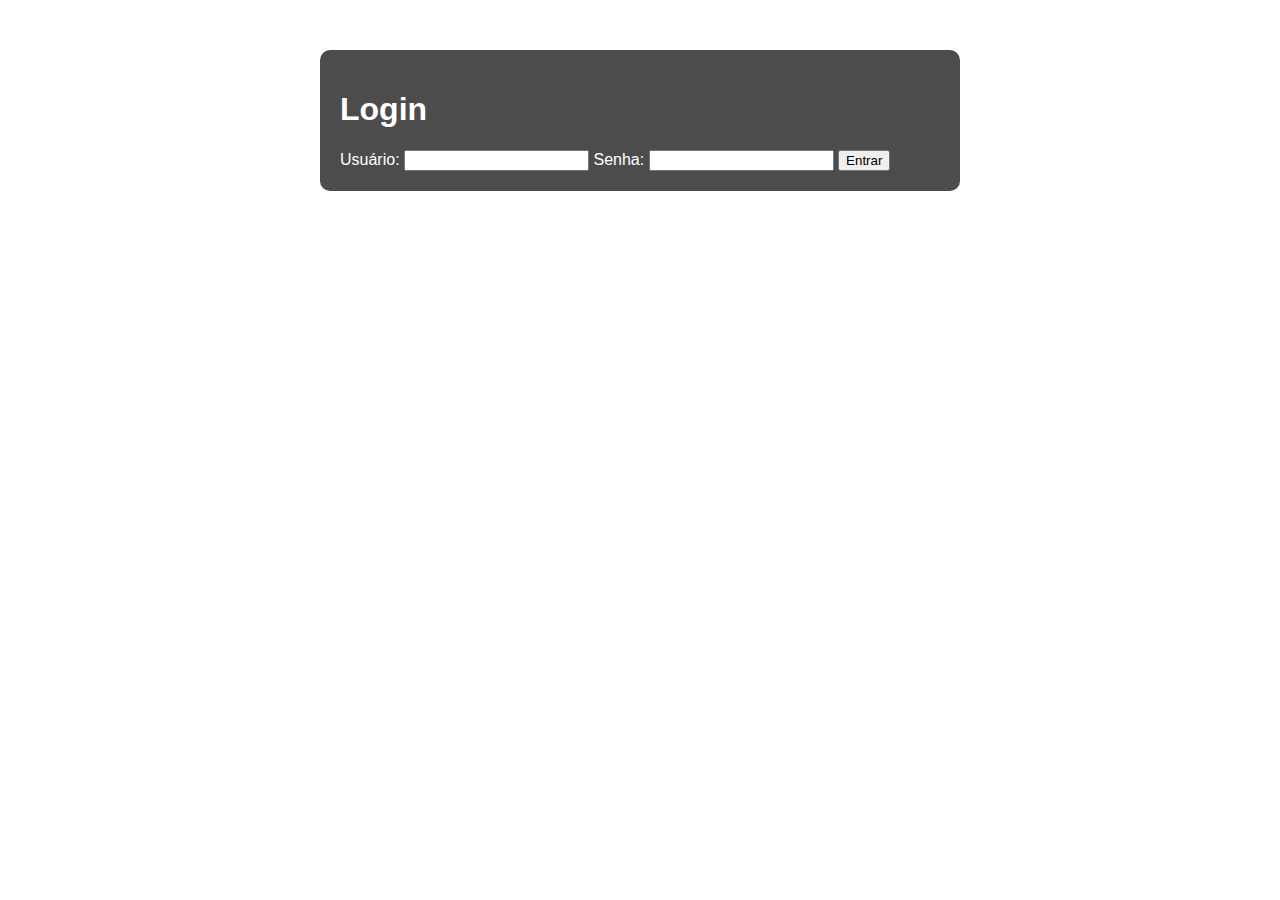
<file: index.html>
<!DOCTYPE html>
<html lang="pt-BR">
<head>
    <meta charset="UTF-8">
    <meta name="viewport" content="width=device-width, initial-scale=1.0">
    <link rel="stylesheet" href="style.css">
    <title>Login</title>
</head>
<body>
    <div class="container">
        <h1>Login</h1>
        <form action="pagina1.html" method="GET">
            <label for="username">Usuário:</label>
            <input type="text" id="username" name="username" required>
            <label for="password">Senha:</label>
            <input type="password" id="password" name="password" required>
            <button type="submit">Entrar</button>
        </form>
    </div>
</body>
</html>
</file>
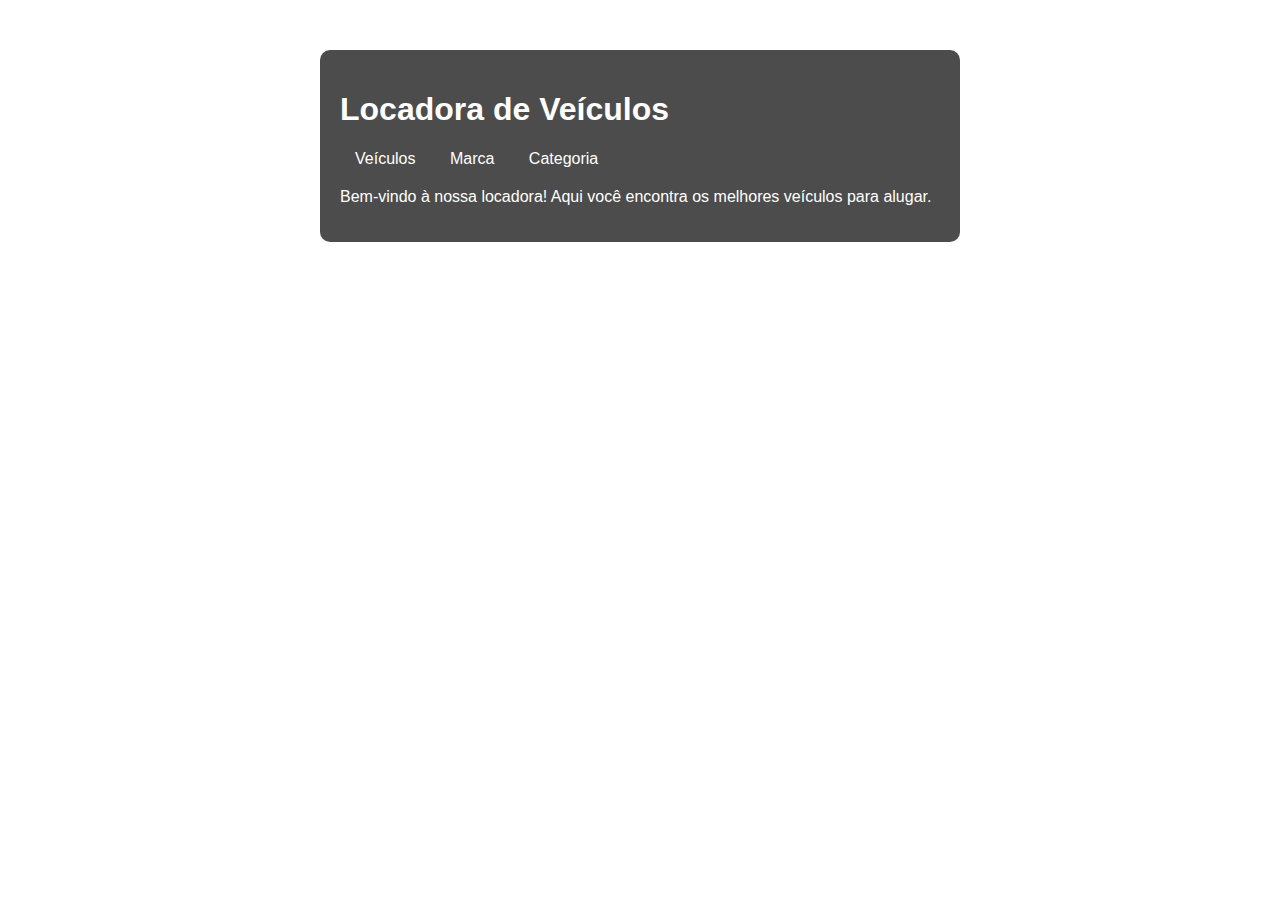
<file: pagina1.html>
<!DOCTYPE html>
<html lang="pt-BR">
<head>
    <meta charset="UTF-8">
    <meta name="viewport" content="width=device-width, initial-scale=1.0">
    <link rel="stylesheet" href="style.css">
    <title>Locadora de Veículos</title>
</head>
<body>
    <div class="container">
        <h1>Locadora de Veículos</h1>
        <nav>
            <a href="pagina2.html">Veículos</a>
            <a href="pagina4.html">Marca</a>
            <a href="pagina5.html">Categoria</a>
        </nav>
        <p>Bem-vindo à nossa locadora! Aqui você encontra os melhores veículos para alugar.</p>
    </div>
</body>
</html>
</file>
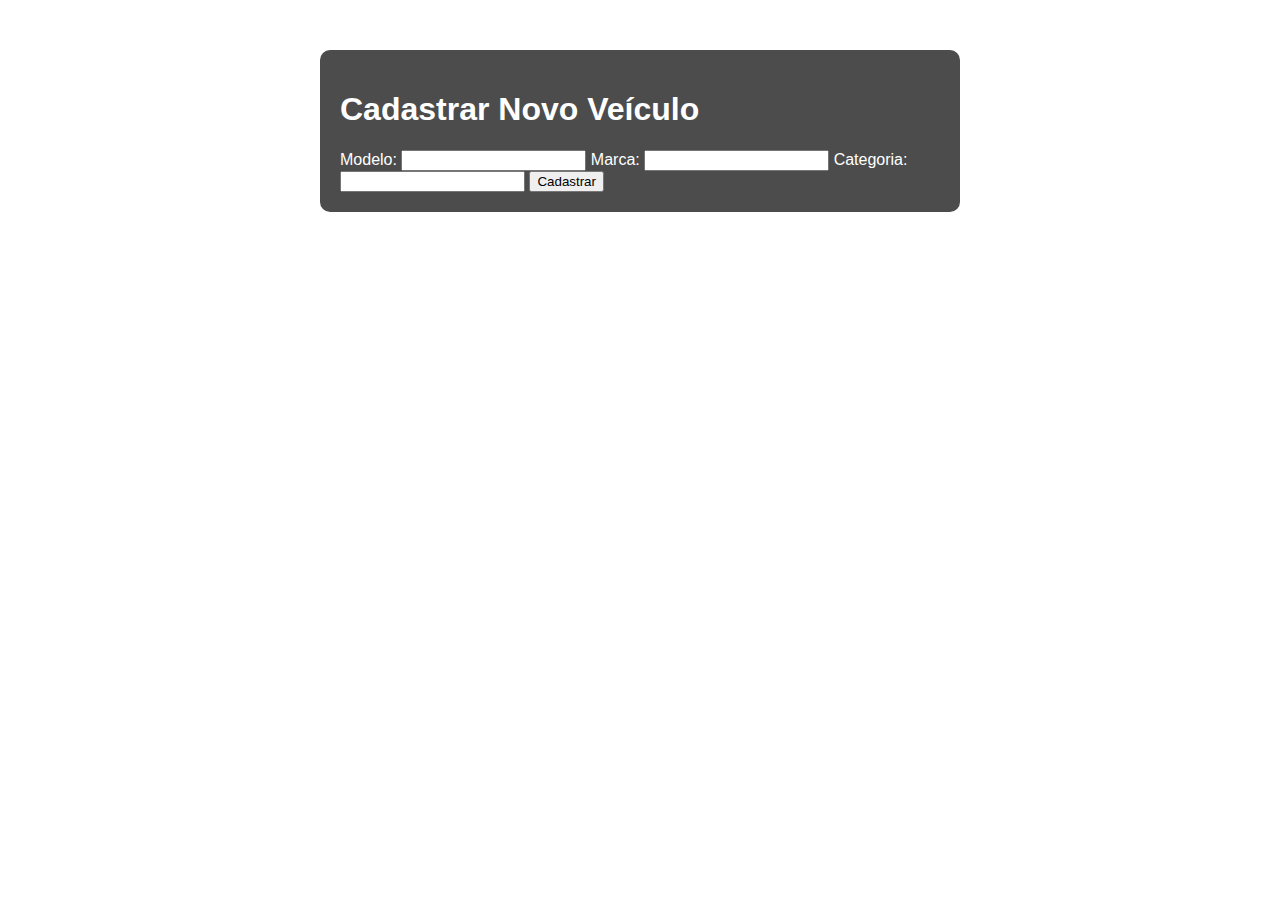
<file: pagina3.html>
<!DOCTYPE html>
<html lang="pt-BR">
<head>
    <meta charset="UTF-8">
    <meta name="viewport" content="width=device-width, initial-scale=1.0">
    <link rel="stylesheet" href="style.css">
    <title>Cadastrar Veículo</title>
</head>
<body>
    <div class="container">
        <h1>Cadastrar Novo Veículo</h1>
        <form action="#" method="POST">
            <label for="modelo">Modelo:</label>
            <input type="text" id="modelo" name="modelo" required>
            <label for="marca">Marca:</label>
            <input type="text" id="marca" name="marca" required>
            <label for="categoria">Categoria:</label>
            <input type="text" id="categoria" name="categoria" required>
            <button type="submit">Cadastrar</button>
        </form>
    </div>
</body>
</html>
</file>
<file: style.css>
body {
    background-image: url('https://www.sofit4.com.br/wp-content/uploads/Capa-artigo-blog-2-3.jpg'); 
    background-size: cover;
    color: white;
    font-family: Arial, sans-serif;
}

.container {
    background-color: rgba(0, 0, 0, 0.7); 
    padding: 20px;
    border-radius: 10px;
    max-width: 600px;
    margin: auto;
    margin-top: 50px;
}

nav {
    margin: 20px 0;
}

nav a {
    color: white;
    margin: 0 15px;
    text-decoration: none;
}

nav a:hover {
    text-decoration: underline;
}
</file>
